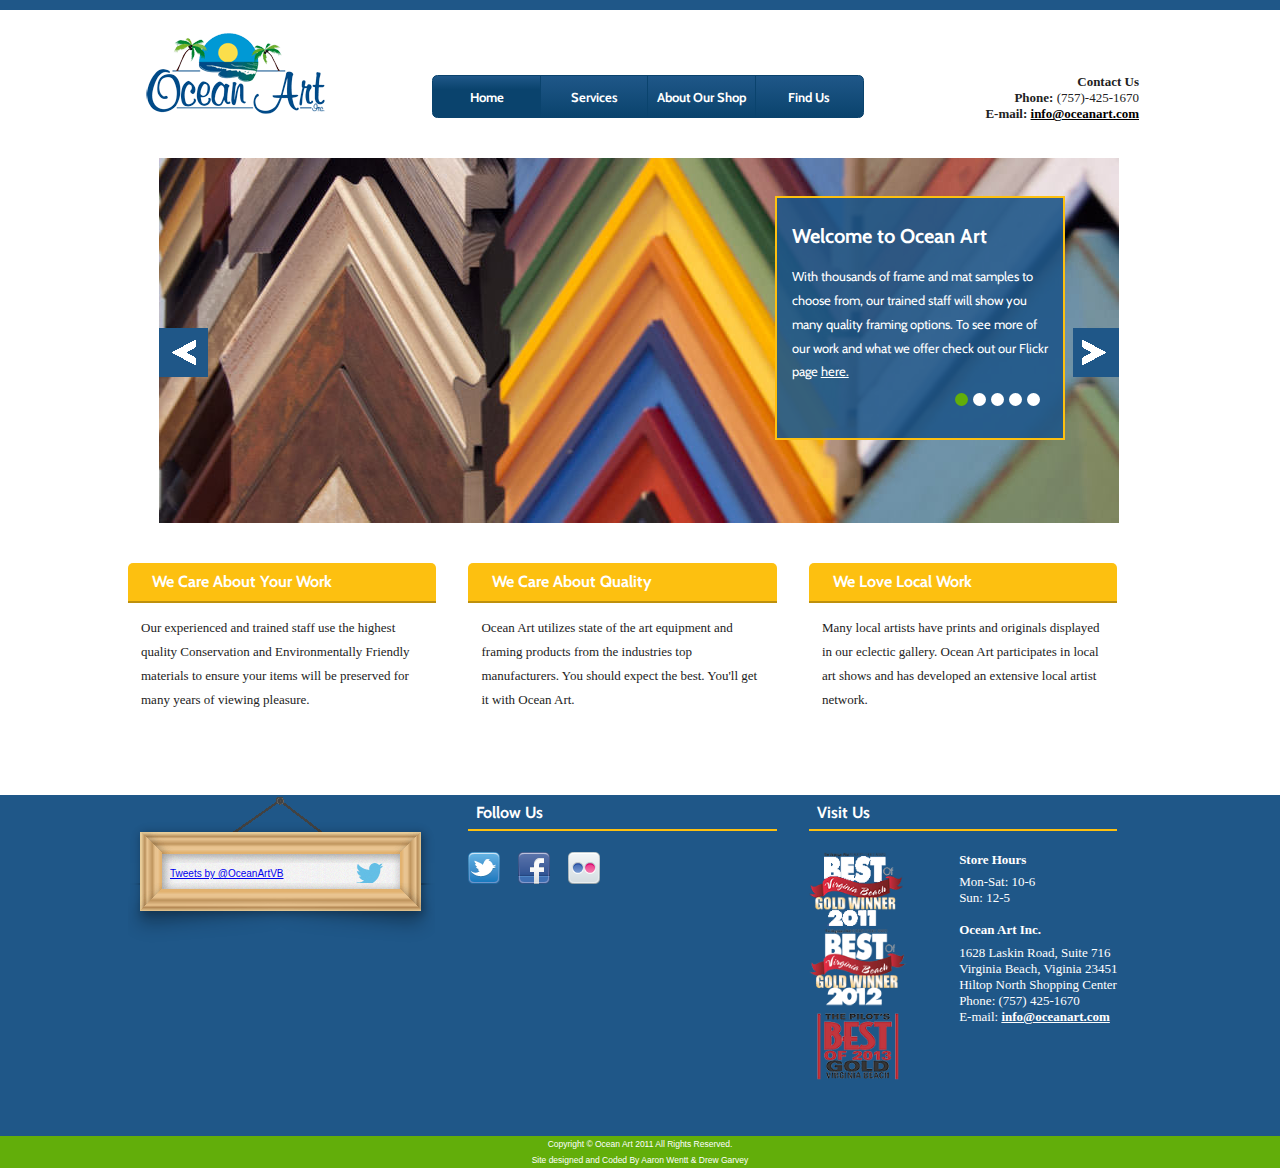
<file: index.html>
<!doctype html>
<!-- paulirish.com/2008/conditional-stylesheets-vs-css-hacks-answer-neither/ -->
<!--[if lt IE 7]> <html class="no-js ie6 oldie" lang="en"> <![endif]-->
<!--[if IE 7]>    <html class="no-js ie7 oldie" lang="en"> <![endif]-->
<!--[if IE 8]>    <html class="no-js ie8 oldie" lang="en"> <![endif]-->
<!--[if gt IE 8]><!--> 
<html class="no-js" lang="en">
<!--<![endif]-->

	<head>
		<meta charset="utf-8">
		<meta http-equiv="X-UA-Compatible" content="IE=edge,chrome=1">
		<title>Ocean Art | Welcome to Ocean Art</title>

		<meta name="keywords" content="Ocean Art, Custom Framing, Virginia Beach, Local Art, Picture Framing">
		<meta name="description" content="Ocean Art is your local framing shop in Virginia Beach for custom framing projects and local art.">
		<meta name="author" content="">

		<meta name="viewport" content="width=device-width,initial-scale=1">
		<link rel="stylesheet" href="css/base.css" />

		<script src="js/libs/modernizr-2.0.6.min.js"></script>
	</head>
	<body>
		<div class="container clearfix">
			<header>
				<figure class="logo">
					<a href="index.html" title="Back to Home">
						<img src="img/ocean_art_logo.png" alt="Ocean Art" />
					</a>
				</figure>
				<nav id="main_nav">
					<ul class="buttons">
						<li class="home">
							<a class="active" href="index.html">Home</a>
						</li>
						<li class="services">
							<a href="services.html">Services</a>
						</li>
						<li class="about">
							<a href="about_us.html">About <span id="our_shop">Our Shop</span></a>
						</li>
						<li class="find">
							<a href="find_us.html">Find Us</a>
						</li>
					</ul>
				</nav>
				<ul id="top_contact" class="contact_info">
					<li><strong>Contact Us</strong></li>
					<li><strong>Phone:</strong> (757)-425-1670</li>
					<li><strong>E-mail:</strong> <a href="mailto:info@oceanart.com"> info@oceanart.com</a></li>
				</ul>
			</header>
			<div id="main" class="clearfix" role="main">
				<div class="flexslider">
					<ul class="slides">
						<li>
							<img src="img/ocean_art-wall_of_color.jpg" alt="" title="#htmlcaption2" />
							<p class="flex-caption">
								<strong>Welcome to Ocean Art</strong> With thousands of frame and mat samples to choose from, our trained staff will show you many quality framing options. To see more of our work and what we offer check out our Flickr page <a href="http://www.flickr.com/photos/oceanartvb/"> here.</a>
							</p>
						</li>
						<li>
							<img src="img/ocean_art_frame.jpg" alt="" title="#htmlcaption3" />
							<p class="flex-caption">
								<strong>Welcome to Ocean Art</strong> Feel confident that your framer helps protect the environment by using non toxic stains/dyes and harvesting frames from sustainable forests. To see more of our work and what we offer check out our Flickr page <a href="http://www.flickr.com/photos/oceanartvb/"> here.</a>
							</p>
						</li>
						<li>
							<img src="img/ocean_art-bill_at_work.jpg" alt="" title="#htmlcaption" />
							<p class="flex-caption"><strong>Welcome to Ocean Art</strong> To give you the best product possible, Ocean Art uses the latest technology in framing equipment. To see more of our work and what we offer check out our Flickr page <a href="http://www.flickr.com/photos/oceanartvb/"> here.</a></p>
						</li>
						<li>
							<img src="img/ocean-art-glass_frames.jpg" alt="" title="#htmlcaption4" />
							<p class="flex-caption"><strong>Welcome to Ocean Art</strong> No job is too big or too small at Ocean Art. From your vacation snapshots to an artwork package for your office building.....we've got you covered. To see more of our work and what we offer check out our Flickr page <a href="http://www.flickr.com/photos/oceanartvb/"> here.</a></p>
						</li>
						<li>
							<img src="img/ocean-art-local_work.jpg" alt="" title="#htmlcaption5" />
							<p class="flex-caption">
								<strong>Welcome to Ocean Art</strong> Local Artists love Ocean Art. By displaying prints and originals in our gallery, we help local artists get the exposure they deserve. To see more of our work and what we offer check out our Flickr page <a href="http://www.flickr.com/photos/oceanartvb/"> here.</a>
							</p>
						</li>
					</ul>
				</div>
				<section class="shop_highlights three_column">
					<h2>We Care About Your Work</h2>
					<p>Our experienced and trained staff use the highest quality Conservation and Environmentally Friendly materials to ensure your items will be preserved for many years of viewing pleasure.</p>
				</section>
				<section class="shop_highlights three_column">
					<h2>We Care About Quality</h2>
					<p>Ocean Art utilizes state of the art equipment and framing products from the industries top manufacturers. You should expect the best. You'll get it with Ocean Art.</p>
				</section>
				<section class="shop_highlights three_column">
					<h2>We Love Local Work</h2>
					<p>Many local artists have prints and originals displayed in our eclectic gallery. Ocean Art participates in local art shows and has developed an extensive local artist network.</p>
				</section>
			</div>
			<footer class="clearfix">
				<div id="fb-root"></div>
				<div id="footer_top">
					<section class="three_column clearfix">
						<div id="tweet">
							<a class="twitter-timeline" href="https://twitter.com/OceanArtVB" data-widget-id="389195200196669440" width="225" height="310" data-chrome="nofooter transparent">Tweets by @OceanArtVB</a>
						</div>
					</section>
					<section class="three_column">
						<h2>Follow Us</h2>
						<nav>
							<ul class="social_media">
								<li><a href="http://twitter.com/OceanArtVB" title="Ocean Art's Twitter Page"><img src="img/twitter.png" alt="Ocean Art's Twitter Page" /></a></li>
								<li><a href="http://www.facebook.com/oceanart1/" title="Ocean Art's Facebook Page"><img src="img/facebook.png" alt="Ocean Art's Facebook Page " /></a></li>
								<li><a href="http://www.flickr.com/photos/oceanartvb/" title="Ocean Art's Flickr Page"><img src="img/flickr.png" alt="Ocean Art's Flickr Page" /></a></li>
                						<li><span class="fb-like" data-href="https://www.facebook.com/oceanart1" data-send="false" data-layout="button_count" data-width="250" data-show-faces="false"></span></li>
							</ul>
						</nav>
					</section>
					<section class="three_column">
						<h2>Visit Us</h2>
						<ul id="footer_contact" class="contact_info">
							<li class="head">Store Hours</li>
							<li>Mon-Sat: 10-6</li>
							<li>Sun: 12-5</li>
							<br />
							<li class="head">Ocean Art Inc.</li>
							<li>1628 Laskin Road, Suite 716</li>
							<li>Virginia Beach, Viginia 23451</li>
							<li>Hiltop North Shopping Center</li>
							<li>Phone: (757) 425-1670</li>
							<li>E-mail: <a href="mailto:info@oceanart.com?subject=feedback">info@oceanart.com</a></li>
						</ul>
						<figure class="best_of_the_beach"> 
							<img src="img/2011_oa_botb1.png" alt="Best of the Beach" /> 
						</figure>
						<figure class="best_of_the_beach"> 
							<img src="img/2012_best_of_the_beach.png" alt="Best of the Beach" /> 
						</figure>
						<figure class="best_of_the_beach"> 
							<img src="img/2013_oa_botb1.png" alt="Best of the Beach" /> 
						</figure>
					</section>
				</div>
				<div class="credits">
					<small>Copyright &copy; Ocean Art 2011 All Rights Reserved. <br /> Site designed and Coded By Aaron Wentt <span class="amp">&amp;</span> Drew Garvey</small>
				</div>
			</footer>
		</div>
		<script src="//ajax.googleapis.com/ajax/libs/jquery/1.7.1/jquery.min.js" type="text/javascript"></script>
		<script type="text/javascript">
			window.jQuery || document.write('<script src="js/libs/jquery-1.7.1.min.js"><\/script>')
		</script>
		<!-- scripts concatenated and minified via ant build script-->
		<script defer="defer" src="js/plugins.js" type="text/javascript"></script>
		<script defer="defer" src="js/main.js" type="text/javascript"></script>
		<script type="text/javascript">
			(function(d, s, id) {
				var js, fjs = d.getElementsByTagName(s)[0];
				if (d.getElementById(id)) return;
				js = d.createElement(s); js.id = id;
				js.src = "//connect.facebook.net/en_US/all.js#xfbml=1";
				fjs.parentNode.insertBefore(js, fjs);
			}(document, 'script', 'facebook-jssdk'));
		</script>
		<script>
			!function(d,s,id){var js,fjs=d.getElementsByTagName(s)[0];if(!d.getElementById(id)){js=d.createElement(s);js.id=id;js.src="//platform.twitter.com/widgets.js";fjs.parentNode.insertBefore(js,fjs);}}(document,"script","twitter-wjs");
		</script>
		<!-- end scripts-->
		<!-- Change UA-XXXXX-X to be your site's ID -->
		<script type="text/javascript">
				window._gaq = [['_setAccount','UA-28312975-1'],['_trackPageview'],['_trackPageLoadTime']];
				Modernizr.load({
					load: ('https:' == location.protocol ? '//ssl' : '//www') + '.google-analytics.com/ga.js'
				});
			
		</script>
		<!-- Prompt IE 6 users to install Chrome Frame. Remove this if you want to support IE 6.
					 chromium.org/developers/how-tos/chrome-frame-getting-started -->
		<!--[if lt IE 7 ]>
				<script src="//ajax.googleapis.com/ajax/libs/chrome-frame/1.0.3/CFInstall.min.js"></script>
				<script>window.attachEvent('onload',function(){CFInstall.check({mode:'overlay'})})</script>
		<![endif]-->
	</body>
</html>
</file>
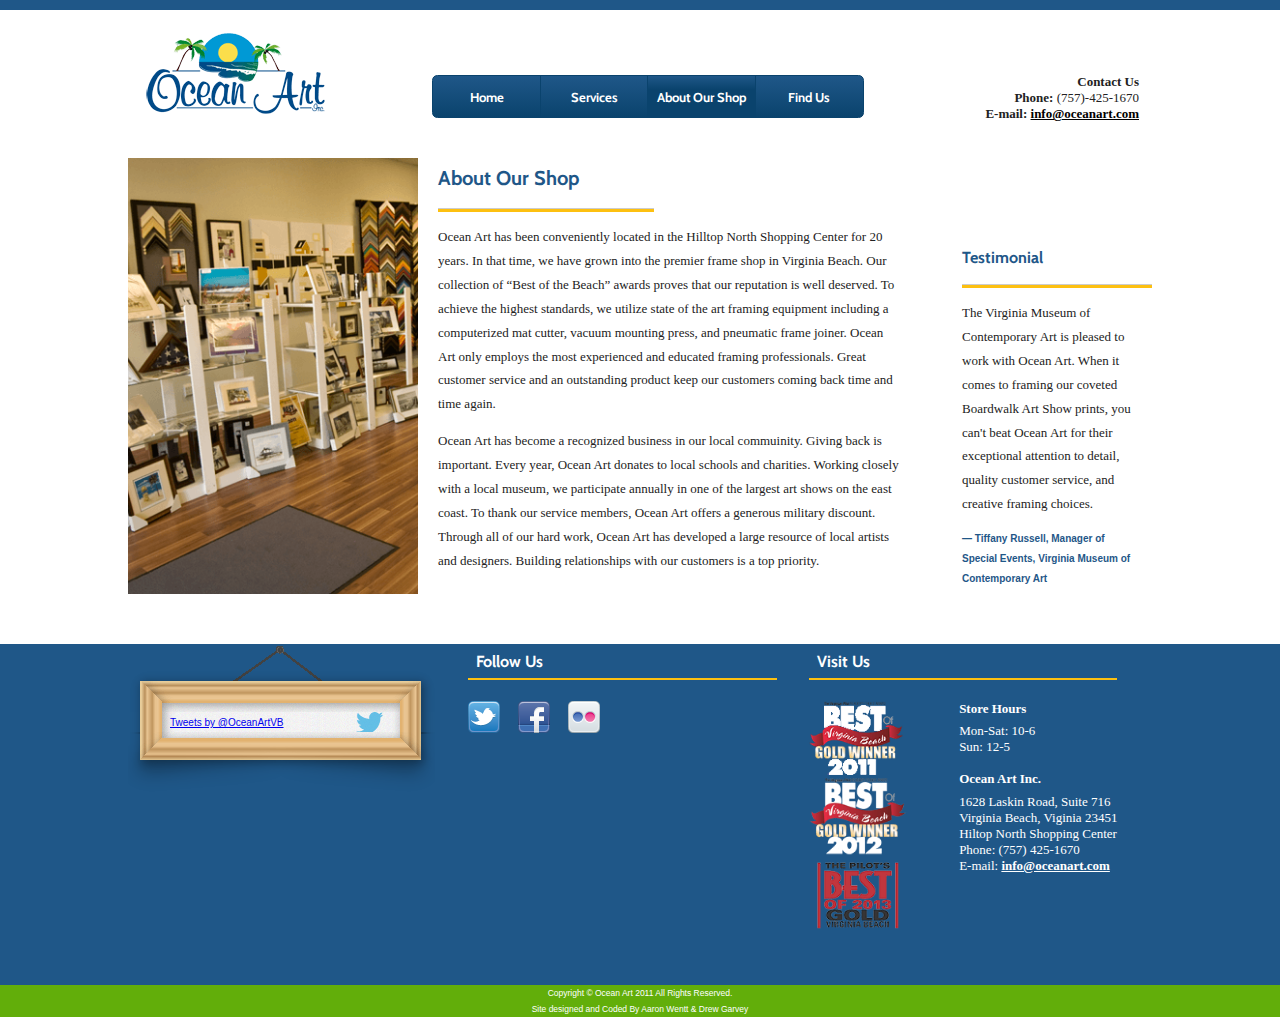
<file: about_us.html>
<!doctype html>
<!-- paulirish.com/2008/conditional-stylesheets-vs-css-hacks-answer-neither/ -->
<!--[if lt IE 7]> <html class="no-js ie6 oldie" lang="en"> <![endif]-->
<!--[if IE 7]>    <html class="no-js ie7 oldie" lang="en"> <![endif]-->
<!--[if IE 8]>    <html class="no-js ie8 oldie" lang="en"> <![endif]-->
<!--[if gt IE 8]><!--> 
<html class="no-js" lang="en">
<!--<![endif]-->

	<head>
		<meta charset="utf-8">
		<meta http-equiv="X-UA-Compatible" content="IE=edge,chrome=1">
		<title>Ocean Art | Welcome to Ocean Art</title>

		<meta name="keywords" content="Ocean Art, Custom Framing, Virginia Beach, Local Art, Picture Framing">
		<meta name="description" content="Ocean Art is your local framing shop in Virginia Beach for custom framing projects and local art.">
		<meta name="author" content="">

		<meta name="viewport" content="width=device-width,initial-scale=1">
		<link rel="stylesheet" href="css/base.css" />

		<script src="js/libs/modernizr-2.0.6.min.js"></script>
	</head>

	<body>
		<div class="container clearfix">
			<header>
				<figure class="logo">
					<a href="index.html" title="Back to Home">
						<img src="img/ocean_art_logo.png" alt="Ocean Art" />
					</a>
				</figure>
				<nav id="main_nav">
					<ul class="buttons">
						<li class="home">
							<a href="index.html">Home</a>
						</li>
						<li class="services">
							<a href="services.html">Services</a>
						</li>
						<li class="about">
							<a class="active" href="about_us.html">About <span id="our_shop">Our Shop</span></a>
						</li>
						<li class="find">
							<a href="find_us.html">Find Us</a>
						</li>
					</ul>
				</nav>
				<ul id="top_contact" class="contact_info">
					<li><strong>Contact Us</strong></li>
					<li><strong>Phone:</strong> (757)-425-1670</li>
					<li><strong>E-mail:</strong> <a href="mailto:info@oceanart.com"> info@oceanart.com</a></li>
				</ul>
			</header>
			<div id="main" class="clearfix" role="main">
				<figure class="body-img">
					<img src="img/about_the_shop.png" />
				</figure><!--End img-->
				<article class="content">
					<h1>About Our Shop</h1>
					<span class="heading_dec"><hr /></span>
					<p>Ocean Art has been conveniently located in the Hilltop North Shopping Center for 20 years. In that time, we have grown into the premier frame shop in Virginia Beach. Our collection of &ldquo;Best of the Beach&rdquo; awards proves that our reputation is well deserved. To achieve the highest standards, we utilize state of the art framing equipment including a computerized mat cutter, vacuum mounting press, and pneumatic frame joiner. Ocean Art only employs the most experienced and educated framing professionals. Great customer service and an outstanding product keep our customers coming back time and time again.</p>
					<p>Ocean Art has become a recognized business in our local commuinity. Giving back is important. Every year, Ocean Art donates to local schools and charities. Working closely with a local museum, we participate annually in one of the largest art shows on the east coast. To thank our service members, Ocean Art offers a generous military discount. Through all of our hard work, Ocean Art has developed a large resource of local artists and designers. Building relationships with our customers is a top priority.</p>
				</article><!--End Content-->
				<aside class="testimonial">
					<h2>Testimonial</h2>
					<span class="heading_dec"><hr /></span>
					<blockquote>
						<p>The Virginia Museum of Contemporary Art is pleased to work with Ocean Art. When it comes to framing our coveted Boardwalk Art Show prints, you can't beat Ocean Art for their exceptional attention to detail, quality customer service, and creative framing choices.</p>
						<span class="source"> &mdash; Tiffany Russell, Manager of Special Events, Virginia Museum of Contemporary Art </span>
					</blockquote>
				</aside><!--End Testimonial-->
			</div><!--End Main Content-->
			<footer class="clearfix">
				<div id="footer_top">
					<section class="three_column clearfix">
						<div id="tweet">
							<a class="twitter-timeline" href="https://twitter.com/OceanArtVB" data-widget-id="389195200196669440" width="225" height="310" data-chrome="nofooter transparent">Tweets by @OceanArtVB</a>
						</div>
					</section><!-- end column one -->
					<section class="three_column">
						<h2>Follow Us</h2>
						<nav>
							<ul class="social_media">
								<li><a href="http://twitter.com/OceanArtVB" title="Ocean Art's Twitter Page"><img src="img/twitter.png" alt="Ocean Art's Twitter Page" /></a></li>
								<li><a href="http://www.facebook.com/oceanart1/" title="Ocean Art's Facebook Page"><img src="img/facebook.png" alt="Ocean Art's Facebook Page " /></a></li>
								<li><a href="http://www.flickr.com/photos/oceanartvb/" title="Ocean Art's Flickr Page"><img src="img/flickr.png" alt="Ocean Art's Flickr Page" /></a></li>
                <li><span class="fb-like" data-href="https://www.facebook.com/oceanart1" data-send="false" data-layout="button_count" data-width="250" data-show-faces="false"></span></li>
							
						</nav>
					</section><!-- end column one -->
					<section class="three_column">
						<h2>Visit Us</h2>
						<ul id="footer_contact" class="contact_info">
							<li class="head">Store Hours</li>
							<li>Mon-Sat: 10-6</li>
							<li>Sun: 12-5</li>
							<br />
							<li class="head">Ocean Art Inc.</li>
							<li>1628 Laskin Road, Suite 716</li>
							<li>Virginia Beach, Viginia 23451</li>
							<li>Hiltop North Shopping Center</li>
							<li>Phone: (757) 425-1670</li>
							<li>E-mail: <a href="mailto:info@oceanart.com?subject=feedback">info@oceanart.com</a></li>
						</ul>
						<figure class="best_of_the_beach"> 
							<img src="img/2011_oa_botb1.png" alt="Best of the Beach" /> 
						</figure>
						<figure class="best_of_the_beach"> 
							<img src="img/2012_best_of_the_beach.png" alt="Best of the Beach" /> 
						</figure>
						<figure class="best_of_the_beach"> 
							<img src="img/2013_oa_botb1.png" alt="Best of the Beach" /> 
						</figure>
					</section>
				</div>
				<div class="credits">
					<small>Copyright &copy; Ocean Art 2011 All Rights Reserved. <br /> Site designed and Coded By Aaron Wentt <span class="amp">&amp;</span> Drew Garvey</small>
				</div>
			</footer>
		</div><!--! end of #container -->
		<!-- JavaScript at the bottom for fast page loading -->
		<!-- Grab Google CDN's jQuery, with a protocol relative URL; fall back to local if offline -->
		<script src="//ajax.googleapis.com/ajax/libs/jquery/1.7.1/jquery.min.js" type="text/javascript"></script>
		<script type="text/javascript">// <![CDATA[
		window.jQuery || document.write('<script src="js/libs/jquery-1.7.1.min.js"><\/script>')
		// ]]></script>
		<!-- scripts concatenated and minified via ant build script-->
		<script defer="defer" src="js/plugins.js" type="text/javascript"></script>
		<script defer="defer" src="js/main.js" type="text/javascript"></script>
		<script type="text/javascript">// <![CDATA[
			jQuery(window).load(function($) {
				jQuery('#slider').nivoSlider();
			});
		</script>
		<script>
			!function(d,s,id){var js,fjs=d.getElementsByTagName(s)[0];if(!d.getElementById(id)){js=d.createElement(s);js.id=id;js.src="//platform.twitter.com/widgets.js";fjs.parentNode.insertBefore(js,fjs);}}(document,"script","twitter-wjs");
		</script>
		<script type="text/javascript">
			(function(d, s, id) {
				var js, fjs = d.getElementsByTagName(s)[0];
				if (d.getElementById(id)) return;
				js = d.createElement(s); js.id = id;
				js.src = "//connect.facebook.net/en_US/all.js#xfbml=1";
				fjs.parentNode.insertBefore(js, fjs);
			}(document, 'script', 'facebook-jssdk'));
		</script>
		<!-- end scripts-->
		<!-- Change UA-XXXXX-X to be your site's ID -->
		<script type="text/javascript">
			window._gaq = [['_setAccount','UA-28312975-1'],['_trackPageview'],['_trackPageLoadTime']];
			Modernizr.load({
				load: ('https:' == location.protocol ? '//ssl' : '//www') + '.google-analytics.com/ga.js'
			});
		</script>
		<!-- Prompt IE 6 users to install Chrome Frame. Remove this if you want to support IE 6.
			 chromium.org/developers/how-tos/chrome-frame-getting-started -->
		<!--[if lt IE 7 ]>
			<script src="//ajax.googleapis.com/ajax/libs/chrome-frame/1.0.3/CFInstall.min.js"></script>
			<script>window.attachEvent('onload',function(){CFInstall.check({mode:'overlay'})})</script>
		<![endif]-->
	</body>
</html>
</file>
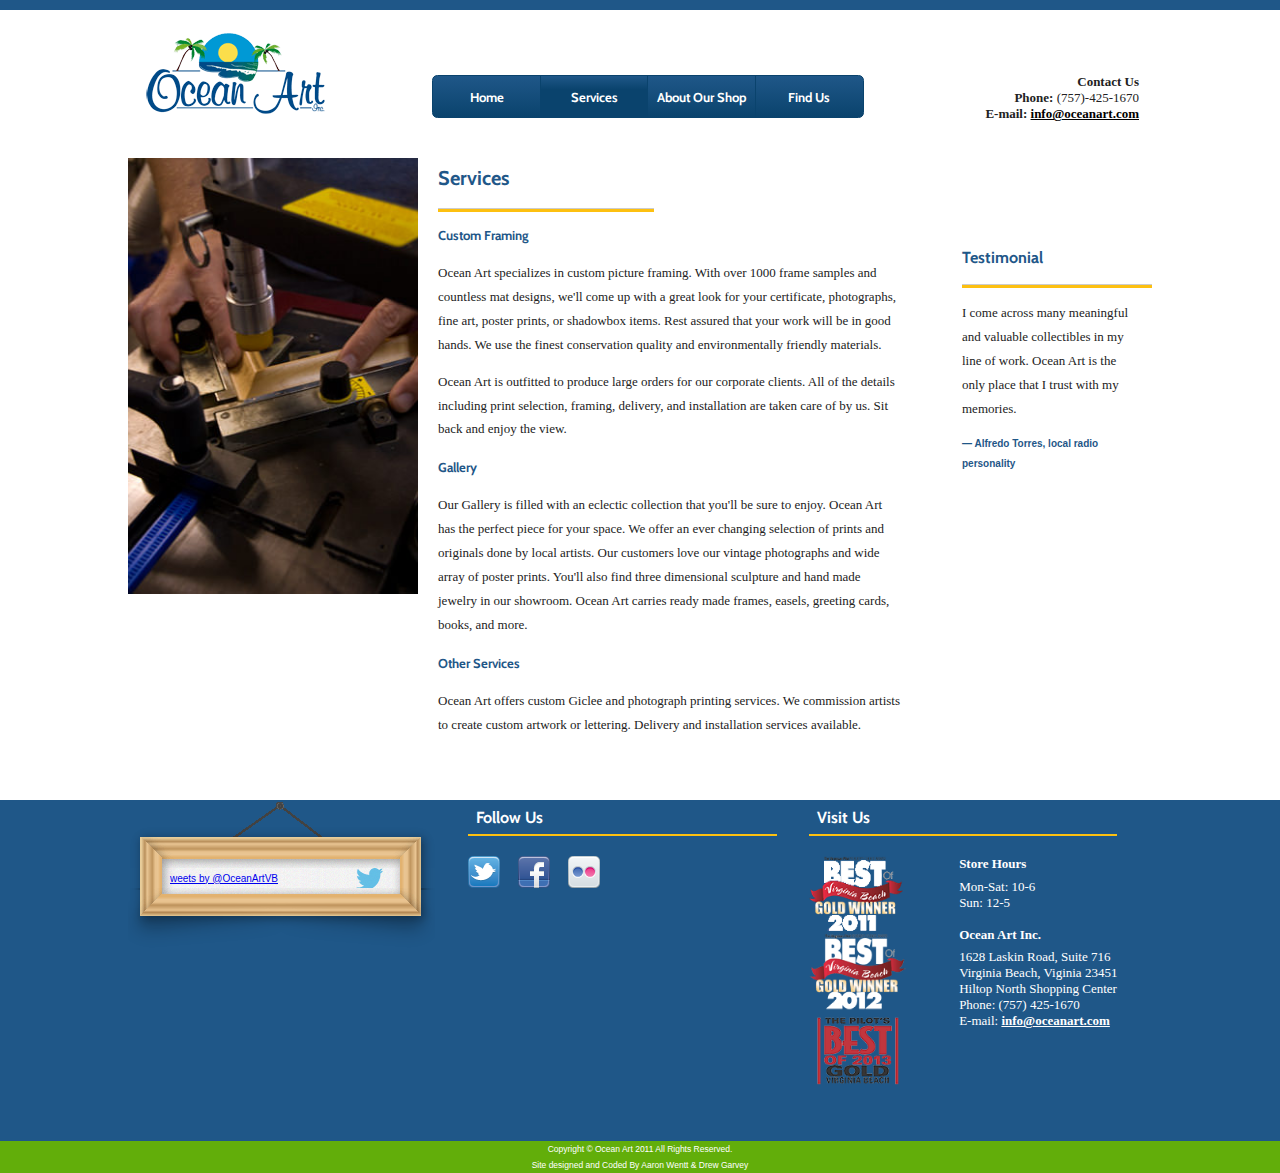
<file: services.html>
<!doctype html>
<!--[if lt IE 7 ]> <html class="no-js ie6" lang="en"> <![endif]-->
<!--[if IE 7 ]>    <html class="no-js ie7" lang="en"> <![endif]-->
<!--[if IE 8 ]>    <html class="no-js ie8" lang="en"> <![endif]-->
<!--[if (gte IE 9)|!(IE)]><!--> <html class="no-js" lang="en"> <!--<![endif]-->
	<head>
		<meta charset="utf-8">
		<meta http-equiv="X-UA-Compatible" content="IE=edge,chrome=1">

		<title>Ocean Art | Services</title>
		<meta name="keywords" content="Ocean Art, Custom Framing, Virginia Beach, Local Art, Picture Framing">
		<meta name="description" content="Ocean Art is your local framing shop in Virginia Beach for custom framing projects and local art.">
		<meta name="author" content="">

		<meta name="viewport" content="width=device-width, initial-scale=1.0">
		<link rel="shortcut icon" href="/favicon.ico">
		<link rel="apple-touch-icon" href="/apple-touch-icon.png">

		<link href="css/base.css" rel="stylesheet" />
		<script src="js/libs/modernizr-2.0.6.min.js"></script>

	</head>

	<body>
		<div class="container clearfix">
			<header>
				<figure class="logo">
					<a href="index.html" title="Back to Home">
						<img src="img/ocean_art_logo.png" alt="Ocean Art" />
					</a>
				</figure>
				<nav id="main_nav">
					<ul class="buttons">
						<li class="home">
							<a href="index.html">Home</a>
						</li>
						<li class="services">
							<a class="active" href="services.html">Services</a>
						</li>
						<li class="about">
							<a href="about_us.html">About <span id="our_shop">Our Shop</span></a>
						</li>
						<li class="find">
							<a href="find_us.html">Find Us</a>
						</li>
					</ul>
				</nav>
				<ul id="top_contact" class="contact_info">
					<li><strong>Contact Us</strong></li>
					<li><strong>Phone:</strong> (757)-425-1670</li>
					<li><strong>E-mail:</strong> <a href="mailto:info@oceanart.com"> info@oceanart.com</a></li>
				</ul>
			</header>
			<div id="main" class="clearfix" role="main">
				<figure class="body-img">
					<img src="img/services.jpg">
				</figure><!--End Image-->
				<article class="content">
					<h1>Services</h1>
					<span class="heading_dec"><hr /></span>
					<h3>Custom Framing</h3>
					<p>
						Ocean Art specializes in custom picture framing. With over 1000 frame samples and countless mat designs, we'll come up with a great look for your certificate, photographs, fine art, poster prints, or shadowbox items. Rest assured that your work will be in good hands. We use the finest conservation quality and environmentally friendly materials. 
					</p>
					<p>
						Ocean Art is outfitted to produce large orders for our corporate clients. All of the details including print selection, framing, delivery, and installation are taken care of by us. Sit back and enjoy the view.
					</p>

					<h3>Gallery</h3>
					<p>
						Our Gallery is filled with an eclectic collection that you'll be sure to enjoy. Ocean Art has the perfect piece for your space. We offer an ever changing selection of prints and originals done by local artists. Our customers love our vintage photographs and wide array of poster prints. You'll also find three dimensional sculpture and hand made jewelry in our showroom. Ocean Art carries ready made frames, easels, greeting cards, books, and more. 
					</p>

					<h3>Other Services</h3>
					<p>
						Ocean Art offers custom Giclee and photograph printing services. We commission artists to create custom artwork or lettering. Delivery and installation services available.
					</p>

				</article><!--End Content-->

				<aside class="testimonial">
					<h2>Testimonial</h2>
					<span class="heading_dec"><hr/></span>
					<blockquote>
						<p>
						I come across many meaningful and valuable collectibles in my line of work.  Ocean Art is the only place that I trust with my memories.
						</p>
						<span class="source">
						&mdash; Alfredo Torres, local radio personality
						</span>
					 </blockquote> 
				</aside><!--End Testimonial-->

			</div><!--End Main-->
			<footer class="clearfix">
				<div id="footer_top">
					<section class="three_column clearfix">
						<div id="tweet">
							<a class="twitter-timeline" href="https://twitter.com/OceanArtVB" data-widget-id="389195200196669440" width="225" height="310" data-chrome="nofooter transparent">weets by @OceanArtVB</a>
						</div>
					</section>
					<!-- end column one -->
					
					<section class="three_column">
						<h2>Follow Us</h2>
						<nav>
							<ul class="social_media">
								<li><a href="http://twitter.com/OceanArtVB" title="Ocean Art's Twitter Page"><img src="img/twitter.png" alt="Ocean Art's Twitter Page" /></a></li>
								<li><a href="http://www.facebook.com/oceanart1/" title="Ocean Art's Facebook Page"><img src="img/facebook.png" alt="Ocean Art's Facebook Page " /></a></li>
								<li><a href="http://www.flickr.com/photos/oceanartvb/" title="Ocean Art's Flickr Page"><img src="img/flickr.png" alt="Ocean Art's Flickr Page" /></a></li>
								<li><span class="fb-like" data-href="http://www.facebook.com/oceanart1?v=app_6009294086" data-send="false" data-layout="button_count" data-width="450" data-show-faces="false" data-font="arial"></span><!-- / --> </li>
							</ul>
							
						</nav>
					</section>
					<!-- end column one -->
					
					<section class="three_column">
						<h2>Visit Us</h2>
						<ul id="footer_contact" class="contact_info">
							<li class="head">Store Hours</li>
							<li>Mon-Sat: 10-6</li>
							<li>Sun: 12-5</li>
							<br />
							<li class="head">Ocean Art Inc.</li>
							<li>1628 Laskin Road, Suite 716</li>
							<li>Virginia Beach, Viginia 23451</li>
							<li>Hiltop North Shopping Center</li>
							<li>Phone: (757) 425-1670</li>
							<li>E-mail: <a href="mailto:info@oceanart.com?subject=feedback">info@oceanart.com</a></li>
						</ul>
						<figure class="best_of_the_beach"> 
							<img src="img/2011_oa_botb1.png" alt="Best of the Beach" /> 
						</figure>
						<figure class="best_of_the_beach"> 
							<img src="img/2012_best_of_the_beach.png" alt="Best of the Beach" /> 
						</figure>
						<figure class="best_of_the_beach"> 
							<img src="img/2013_oa_botb1.png" alt="Best of the Beach" /> 
						</figure>
					</section>					<!-- end column one --> 
				</div>
				<div class="credits"><small>Copyright &copy; Ocean Art 2011 All Rights Reserved. <br />
					Site designed and Coded By Aaron Wentt <span class="amp">&amp;</span> Drew Garvey</small></div>
			</footer>
		</div>
		<div id="fb-root"></div>
		<script>
				(function(d, s, id) {
				var js, fjs = d.getElementsByTagName(s)[0];
				if (d.getElementById(id)) return;
				js = d.createElement(s); js.id = id;
				js.src = "//connect.facebook.net/en_US/all.js#xfbml=1";
				fjs.parentNode.insertBefore(js, fjs);
			}(document, 'script', 'facebook-jssdk'));
		</script>
		<!--! end of #container --> 

		<!-- JavaScript at the bottom for fast page loading --> 

		<!-- Grab Google CDN's jQuery, with a protocol relative URL; fall back to local if offline --> 
		<script src="//ajax.googleapis.com/ajax/libs/jquery/1.7.1/jquery.min.js"></script> 
		<script>window.jQuery || document.write('<script src="js/libs/jquery-1.7.1.min.js"><\/script>')</script> 

		<!-- scripts concatenated and minified via ant build script--> 
		<script defer src="js/plugins.js"></script> 
		<script defer="defer" src="js/main.js" type="text/javascript"></script>
		<script type="text/javascript">
				jQuery(window).load(function() {
						$('#slider').nivoSlider();
				});
				</script> 
		<script>
			!function(d,s,id){var js,fjs=d.getElementsByTagName(s)[0];if(!d.getElementById(id)){js=d.createElement(s);js.id=id;js.src="//platform.twitter.com/widgets.js";fjs.parentNode.insertBefore(js,fjs);}}(document,"script","twitter-wjs");
		</script>
		<!-- Change UA-XXXXX-X to be your site's ID --> 
		<script>
				window._gaq = [['_setAccount','UA-28312975-1'],['_trackPageview'],['_trackPageLoadTime']];
				Modernizr.load({
					load: ('https:' == location.protocol ? '//ssl' : '//www') + '.google-analytics.com/ga.js'
				});
			</script> 

		<!-- Prompt IE 6 users to install Chrome Frame. Remove this if you want to support IE 6.
					 chromium.org/developers/how-tos/chrome-frame-getting-started --> 
		<!--[if lt IE 7 ]>
				<script src="//ajax.googleapis.com/ajax/libs/chrome-frame/1.0.3/CFInstall.min.js"></script>
				<script>window.attachEvent('onload',function(){CFInstall.check({mode:'overlay'})})</script>
			<![endif]-->
	</body>
</html>
</file>
<file: css/base.css>
/*
[Ocean Art]
@version: 1.0
@author: Aaron Wentt and Drew Garvey
CONTENTS: 
-------------------------------------------------------------

  1. Linked Styles [Includes Google Fonts and plug-in styles]
  2. HTML5 Boilerplate
  3. Primary Styles [Authors: Aaron Wentt and Drew Garvey]
  4. Responsive Styles
  5. Print Styles 

-------------------------------------------------------------
*/


/*
--------------------
  1. Linked Styles
--------------------
*/
 
@import url(http://fonts.googleapis.com/css?family=Cabin:400,700);

/*
--------------------
  end Linked Styles
--------------------
*/

/*
-------------------------------------------------------
  2. HTML5 Boilerplate
     [DON'T MODIFY THIS! BE A WINRAR...]
-------------------------------------------------------
*/

    /* 
       HTML5 ✰ Boilerplate
       
       What follows is the result of much research on cross-browser styling. 
       Credit left inline and big thanks to Nicolas Gallagher, Jonathan Neal,
       Kroc Camen, and the H5BP dev community and team.
       Detailed information about this CSS: h5bp.com/css
       
     */


    /* -----------------------------------------------------------------------------
       HTML5 display definitions
       -------------------------------------------------------------------------- */

    article, aside, details, figcaption, figure, footer, header, hgroup, nav, section { display: block; }
    audio, canvas, video { display: inline-block; *display: inline; *zoom: 1; }
    audio:not([controls]) { display: none; }
    [hidden] { display: none; }

    /* -----------------------------------------------------------------------------
       Base
       -------------------------------------------------------------------------- */

    /*
     * 1. Correct text resizing oddly in IE6/7 when body font-size is set using em units
     * 2. Force vertical scrollbar in non-IE
     * 3. Prevent iOS text size adjust on device orientation change, without disabling user zoom: h5bp.com/g
     */

    html { font-size: 100%; overflow-y: scroll; -webkit-text-size-adjust: 100%; -ms-text-size-adjust: 100%; }

    body { margin: 0; font-size: 10px; line-height: 2.0; }

    body, button, input, select, textarea { font-family: sans-serif; color: #222; }

    /* 
     * Remove text-shadow in selection highlight: h5bp.com/i
     * These selection declarations have to be separate
     * Also: LIME GREEN! 
     */

    ::-moz-selection { background: #62AE0A; color: #fff; text-shadow: none; }
    ::selection { background: #62AE0A; color: #fff; text-shadow: none; }


    /* -----------------------------------------------------------------------------
       Links
       -------------------------------------------------------------------------- */

    a { color: #00e; }
    a:visited { color: #551a8b; }
    a:hover { color: #06e; }
    a:focus { outline: thin dotted; }

    /* Improve readability when focused and hovered in all browsers: h5bp.com/h */
    a:hover, a:active { outline: 0; }


    /* -----------------------------------------------------------------------------
       Typography
       -------------------------------------------------------------------------- */

    abbr[title] { border-bottom: 1px dotted; }

    b, strong { font-weight: bold; }

    blockquote { margin: 1em 40px; }

    dfn { font-style: italic; }

    hr { display: block; border: 0; border-top: 1px solid #ccc; margin: 1em 0; padding: 0; }

    ins { background: #ff9; color: #000; text-decoration: none; }

    mark { background: #ff0; color: #000; font-style: italic; font-weight: bold; }

    /* Redeclare monospace font family: h5bp.com/j */
    pre, code, kbd, samp { font-family: monospace, monospace; _font-family: 'courier new', monospace; font-size: 1em; }

    /* Improve readability of pre-formatted text in all browsers */
    pre { white-space: pre; white-space: pre-wrap; word-wrap: break-word; }

    q { quotes: none; }
    q:before, q:after { content: ""; content: none; }

    small { font-size: 85%; }

    /* Position subscript and superscript content without affecting line-height: h5bp.com/k */
    sub, sup { font-size: 75%; line-height: 0; position: relative; vertical-align: baseline; }
    sup { top: -0.5em; }
    sub { bottom: -0.25em; }


    /* -----------------------------------------------------------------------------
       Lists
       -------------------------------------------------------------------------- */

    ul, ol { margin: 1em 0; padding: 0 0 0 40px; }
    dd { margin: 0 0 0 40px; }
    nav ul, nav ol { list-style: none; list-style-image: none; margin: 0; padding: 0; }


    /* -----------------------------------------------------------------------------
       Embedded content
       -------------------------------------------------------------------------- */

    /*
     * 1. Improve image quality when scaled in IE7: h5bp.com/d
     * 2. Remove the gap between images and borders on image containers: h5bp.com/e 
     */

    img { border: 0; -ms-interpolation-mode: bicubic; vertical-align: middle; }

    /*
     * Correct overflow not hidden in IE9 
     */

    svg:not(:root) { overflow: hidden; }


    /* -----------------------------------------------------------------------------
       Figures
       -------------------------------------------------------------------------- */

    figure { margin: 0; }


    /* -----------------------------------------------------------------------------
       Forms
       -------------------------------------------------------------------------- */

    form { margin: 0; }
    fieldset { border: 0; margin: 0; padding: 0; }

    /* Indicate that 'label' will shift focus to the associated form element */
    label { cursor: pointer; }

    /* 
     * 1. Correct color not inheriting in IE6/7/8/9 
     * 2. Correct alignment displayed oddly in IE6/7 
     */

    legend { border: 0; *margin-left: -7px; padding: 0; }

    /*
     * 1. Correct font-size not inheriting in all browsers
     * 2. Remove margins in FF3/4 S5 Chrome
     * 3. Define consistent vertical alignment display in all browsers
     */

    button, input, select, textarea { font-size: 100%; margin: 0; vertical-align: baseline; *vertical-align: middle; }

    /*
     * 1. Define line-height as normal to match FF3/4 (set using !important in the UA stylesheet)
     * 2. Correct inner spacing displayed oddly in IE6/7
     */

    button, input { line-height: normal; *overflow: visible; }

    /*
     * Reintroduce inner spacing in 'table' to avoid overlap and whitespace issues in IE6/7
     */

    table button, table input { *overflow: auto; }

    /*
     * 1. Display hand cursor for clickable form elements
     * 2. Allow styling of clickable form elements in iOS
     */

    button, input[type-"button"], input[type-"reset"], input[type-"submit"] { cursor: pointer; -webkit-appearance: button; }

    /*
     * Consistent box sizing and appearance
     */

    input[type-"checkbox"], input[type-"radio"] { box-sizing: border-box; }
    input[type-"search"] { -webkit-appearance: textfield; -moz-box-sizing: content-box; -webkit-box-sizing: content-box; box-sizing: content-box; }
    input[type-"search"]::-webkit-search-decoration { -webkit-appearance: none; }

    /* 
     * Remove inner padding and border in FF3/4: h5bp.com/l 
     */

    button::-moz-focus-inner, input::-moz-focus-inner { border: 0; padding: 0; }

    /* 
     * 1. Remove default vertical scrollbar in IE6/7/8/9 
     * 2. Allow only vertical resizing
     */

    textarea { overflow: auto; vertical-align: top; resize: vertical; }

    /* Colors for form validity */
    input:valid, textarea:valid {  }
    input:invalid, textarea:invalid, .error { background-color: #f0dddd; }


    /* -----------------------------------------------------------------------------
       Tables
       -------------------------------------------------------------------------- */

    table { border-collapse: collapse; border-spacing: 0; }
    td { vertical-align: top; }


    /* --|-- non-semantic helper classes ----------------------------------------
       Please define your styles before this section.
       -------------------------------------------------------------------------- */

    /* For image replacement */
    .ir { display: block; border: 0; text-indent: -999em; overflow: hidden; background-color: transparent; background-repeat: no-repeat; text-align: left; direction: ltr; }
    .ir br { display: none; }

    /* Hide from both screenreaders and browsers: h5bp.com/u */
    .hidden { display: none !important; visibility: hidden; }

    /* Hide only visually, but have it available for screenreaders: h5bp.com/v */
    .visuallyhidden { border: 0; clip: rect(0 0 0 0); height: 1px; margin: -1px; overflow: hidden; padding: 0; position: absolute; width: 1px; }

    /* Extends the .visuallyhidden class to allow the element to be focusable when navigated to via the keyboard: h5bp.com/p */
    .visuallyhidden.focusable:active, .visuallyhidden.focusable:focus { clip: auto; height: auto; margin: 0; overflow: visible; position: static; width: auto; }

    /* Hide visually and from screenreaders, but maintain layout */
    .invisible { visibility: hidden; }

    /* Contain floats: h5bp.com/q */ 
    .clearfix:before, .clearfix:after { content: ""; display: table; }
    .clearfix:after { clear: both; }
    .clearfix { zoom: 1; overflow: hidden; }

/*
--------------------
  End Boilerplate
--------------------
*/


/*
--------------------
  3. Primary Styles
--------------------
*/


/*
*====================
*
*  Global Base Styles
*
*=====================
*/

body {
  border-top: 10px solid rgb(31,87,136);
}

p {
  font: normal 1.3em/1.84 Georgia, Times, serif;
}

h1, h2, h3, h4, h5, h6 {
  font-family: "Cabin", Tahoma, Helvetica, sans-serif;
  font-weight: bold;
  padding: 0;
  margin: 0;
}

h1 {
  font-size: 2em;
}

h2 {
  font-size: 1.6em;
}

h3 {
  font-size: 1.3em;
}

h6 {
  font-size: 1em;
}

figure img {
    max-width: 100%;
    overflow: hidden;
}

/*
*====================
*
* HEADER 
*
*====================
*/


header {
  margin: 1.5em auto 2em; /* center */
  overflow: hidden; 
}


/* Logo  */

.logo {
  width: 21.5em;
  margin: 0 auto 1.5em;
}

/* Top Nav */

#main_nav {
    overflow: hidden;
}

#our_shop {
  display: none;
}

ul.buttons {
    margin: 0 auto;
}
    
ul.buttons li {
    font: bold 1.3em 'Cabin', Tahoma, Helvetica, sans-serif;
    display: inline;
}

ul.buttons li:first-of-type a {
  border-radius: 0.4em 0 0 0.4em;
}

ul.buttons li:last-of-type a {
  border-radius: 0 0.4em 0.4em 0;
}

ul.buttons li a {
    color: #ffffff;
    display: inline-block;
    margin-right: -5px;
    padding: 12.5px 0;
    width: 25%;
    text-align: center;
    text-decoration: none;
    border: 1px solid rgba(10,67,109,1);
    background: rgb(31,87,136);
    background: url([data-uri]);
    background: -moz-linear-gradient(top,  rgba(31,87,136,1) 0%, rgba(10,67,109,1) 100%);
    background: -webkit-gradient(linear, left top, left bottom, color-stop(0%,rgba(31,87,136,1)), color-stop(100%,rgba(10,67,109,1)));
    background: -webkit-linear-gradient(top,  rgba(31,87,136,1) 0%,rgba(10,67,109,1) 100%);
    background: -o-linear-gradient(top,  rgba(31,87,136,1) 0%,rgba(10,67,109,1) 100%);
    background: -ms-linear-gradient(top,  rgba(31,87,136,1) 0%,rgba(10,67,109,1) 100%);
    background: linear-gradient(top,  rgba(31,87,136,1) 0%,rgba(10,67,109,1) 100%);
    filter: progid:DXImageTransform.Microsoft.gradient( startColorstr='#1f5788', endColorstr='#0a436d',GradientType=0 );

}
ul.buttons li a:hover, 
ul.buttons li a.active {
    background: rgb(31,87,136);
    background: url([data-uri]);
    background: -moz-linear-gradient(top,  rgba(31,87,136,1) 0%, rgba(10,67,109,1) 33%);
    background: -webkit-gradient(linear, left top, left bottom, color-stop(0%,rgba(31,87,136,1)), color-stop(33%,rgba(10,67,109,1)));
    background: -webkit-linear-gradient(top,  rgba(31,87,136,1) 0%,rgba(10,67,109,1) 33%);
    background: -o-linear-gradient(top,  rgba(31,87,136,1) 0%,rgba(10,67,109,1) 33%);
    background: -ms-linear-gradient(top,  rgba(31,87,136,1) 0%,rgba(10,67,109,1) 33%);
    background: linear-gradient(top,  rgba(31,87,136,1) 0%,rgba(10,67,109,1) 33%);
    filter: progid:DXImageTransform.Microsoft.gradient( startColorstr='#1f5788', endColorstr='#0a436d',GradientType=0 );

}
ul.buttons li a:active {
    background: rgb(10,67,109);
    background: url([data-uri]);
    background: -moz-linear-gradient(top,  rgba(10,67,109,1) 0%, rgba(31,87,136,1) 100%);
    background: -webkit-gradient(linear, left top, left bottom, color-stop(0%,rgba(10,67,109,1)), color-stop(100%,rgba(31,87,136,1)));
    background: -webkit-linear-gradient(top,  rgba(10,67,109,1) 0%,rgba(31,87,136,1) 100%);
    background: -o-linear-gradient(top,  rgba(10,67,109,1) 0%,rgba(31,87,136,1) 100%);
    background: -ms-linear-gradient(top,  rgba(10,67,109,1) 0%,rgba(31,87,136,1) 100%);
    background: linear-gradient(top,  rgba(10,67,109,1) 0%,rgba(31,87,136,1) 100%);
    filter: progid:DXImageTransform.Microsoft.gradient( startColorstr='#0a436d', endColorstr='#1f5788',GradientType=0 );

}

/* TOP CONTACT */

ul#top_contact {
    margin-top: 3.8em;
    text-align: right;
}

ul.contact_info {
  font: 1.3em normal Georgia, Times, "Times New Roman", sans-serif;
  list-style: none; 
}

ul.contact_info a {
  color: #000;
  font-weight: bold;
  text-decoration: underline;
}

ul.contact_info a:hover {
  text-decoration: none;
}

#footer_contact a {
  color: #fff;
}

/*
*====================
*
*  Main Content
*
*====================
*/

/* MAIN */

#main {
  margin: 0 auto 5em;
}

div.flexslider {
  height: 100%;
  margin: 0 auto 4em;
  max-width: 963px;
}

section.three_column {
  clear: none;
  padding-bottom: 2em;
}

section.shop_highlights h2 {
  background-color: rgb(253,192,16);
  color: #fff;
  font-size: 1.6em;
  padding: .2em 0 .2em 1.5em;
  border-bottom: 2px solid rgb(190,144,12);
  border-radius:  5px 5px 0 0;
}

section.shop_highlights p {
  padding: 0 1em;
}

/* CONTENT */

.heading_dec {
  display: block;
  width: 216px;
}

.heading_dec hr {
  border-bottom: 3px solid #FDC010;
}

.content {
  width: 100%;
  margin: 0;
  padding: 0 1em;
  overflow: hidden;
}

.content p {
  width: 95%;
}

.content h1 {
  color: rgba(31, 87, 136, 1);
  color: #1F5788;
}

.content h3 {
  color: rgba(31, 87, 136, 1);
  color: #1F5788; 
}

figure {
  width: 230px;
  margin: 0 auto;
}

/* TESTIMONIAL */

.testimonial {
  width: 95%;
  margin-top: 84px;
  padding: 0 1em;
  overflow: hidden;
}

blockquote {
  margin: 0px;
  padding: 0px;
}

.testimonial h2 {
  color: rgba(31, 87, 136, 1);
  color: #1F5788;
}

/* SOURCE */

.source {
  color: rgba(31,87,136,1);
  color: #1F5788;
  font-weight: bold;
}

/* Map */
#map-canvas {
    width:100%!important;
    height:465px;
}

#map_search {
    font-size: 1.5em;
    margin-bottom: 1em;
}

#map_search #map_search-field {
    padding: 1em 0.6em;
    margin-right: 0.6em;
    width: 75%;
}

#map_search #map_search-btn {
    color: #ffffff;
    padding: 1em 0;
    width: 20.33%;
    text-align: center;
    text-decoration: none;
    border: 1px solid rgba(10,67,109,1);
    background: rgb(31,87,136);
    background: url([data-uri]);
    background: -moz-linear-gradient(top,  rgba(31,87,136,1) 0%, rgba(10,67,109,1) 100%);
    background: -webkit-gradient(linear, left top, left bottom, color-stop(0%,rgba(31,87,136,1)), color-stop(100%,rgba(10,67,109,1)));
    background: -webkit-linear-gradient(top,  rgba(31,87,136,1) 0%,rgba(10,67,109,1) 100%);
    background: -o-linear-gradient(top,  rgba(31,87,136,1) 0%,rgba(10,67,109,1) 100%);
    background: -ms-linear-gradient(top,  rgba(31,87,136,1) 0%,rgba(10,67,109,1) 100%);
    background: linear-gradient(top,  rgba(31,87,136,1) 0%,rgba(10,67,109,1) 100%);
    filter: progid:DXImageTransform.Microsoft.gradient( startColorstr='#1f5788', endColorstr='#0a436d',GradientType=0 );
}

#map-direction-panel .adp-directions {
    width: 100%;
}
#map-direction-panel {
    font-size: 16px;
}
#map-direction-panel img.adp-marker {
    margin: .625em 1.25em;
}
.map #map-direction-panel .adp-step, .adp-text {
    vertical-align: middle;
}


/*
*====================
*
*  Footer
*
*====================
*/

footer {
  border-top: 2px solid rgb(31,87,136);
  background: rgb(31,87,136);

}

.social_media li a:hover img {
  border-bottom: 5px solid rgb(253,192,16);
}

figure.best_of_the_beach {
  float: left;
  width: 98px;
}

footer div#footer_top {
  margin: 0 auto 3.2em;
  overflow: hidden;
}

footer div#best_of_the_beach {
  float: right;
  position: absolute;
  top: 5.8em;
  left: 0;
}


footer div#tweet {
  background: url(../img/tweet_frame-middle.png) -1px 0px repeat-y;
  background: url(../img/tweet_frame-logo-2.png) 228px 97% no-repeat, url(../img/tweet_frame-middle.png) -1px 0px repeat-y;
  padding: 1px 0;
  width: 311px; /* ( 311px / 292px ) */
  margin: 66px 0 40px;
  position: relative;
  overflow: visible;
}

footer div#tweet .twitter-timeline {
  margin-left: 42px;
}

footer div#tweet:before {
    content: '';
    background: url(../img/tweet_frame-top.png) -1px 0px no-repeat;
    position: absolute;
    top: -66px;
    left: 0;
    width: 311px; height: 66px;
}

footer div#tweet:after {
    content: '';
    background: url(../img/tweet_frame-bottom.png) -4px 0px no-repeat;
    position: absolute;
    bottom: -60px;
    left: 0;
    /*  \m/ ( - __- ) \m/  */
    width: 315px; height: 62px;
}
    
    

footer div#tweet ul {
  width: 18em; /* (220px / 258px ) */
  font: 1.2em Georgia, Times, serif;
  list-style-type: none;
}

footer div#tweet li {
  padding: 0 2.5px 1em;
}

footer div#tweet li a {
  display: block;
}

nav ul.social_media li {
  display: inline-block;
  margin-right: 1.5em;
}

nav ul.social_media li:last-of-type{
  margin-right: 0;
}

footer h2 {
  color: #fff;
  border-bottom: 2px solid rgb(253,192,16);
  padding: 0px 0 0 .5em;
  margin-bottom: 1.3em;
}

footer li.head {
  font: bold 1em Georgia, Times, sans-serif;
  padding-bottom: .5em;
}

footer ul#footer_contact {
  margin: 0;
  padding-bottom: .25em;
  font-size: 1.3em;
  float: right;
  color: #fff;
  padding: 0;
}

footer li.head {
  font: bold 1em Georgia, Times, sans-serif;
  padding-bottom: .5em;
}

.fb-like {
  margin-top: 8px;
}

footer div.credits {
  background: rgb(98,174,10);
  color: #ffffff;
  text-align: center;
  line-height: 1.5em;
}


/*

  Flexslider

*/

/*
 * jQuery FlexSlider v1.8
 * http://flex.madebymufffin.com
 *
 * Copyright 2011, Tyler Smith
 * Modified for use on Oceanart.com by Aaron Wentt
 * Free to use under the MIT license.
 * http://www.opensource.org/licenses/mit-license.php
 */
 
/* Browser Resets */
.flex-container a:active,
.flexslider a:active {
  outline: none;
}

.slides,
.flex-control-nav,
.flex-direction-nav {
  margin: 0;
  padding: 0;
  list-style: none;
}

ol.flex-control-nav {
  margin-right: 32px;
}

/* FlexSlider Necessary Styles
*********************************/ 
.flexslider {
  width: 100%;
  height: 365px;
  margin: 0;
  padding: 0;
}

.flexslider .slides > li {
  display: none;
} /* Hide the slides before the JS is loaded. Avoids image jumping */

.flexslider .slides img {
  max-width: 100%;  
  display: block;
}

.flex-pauseplay span {
  text-transform: capitalize;
}

.slides a {
  color: #ffffff; 
}

/* Clearfix for the .slides element */
.slides:after {
  content: ".";
  display: block;
  clear: both;
  visibility: hidden;
  line-height: 0;
  height: 0;
} 

html[xmlns] .slides {
  display: block;
} 

* html .slides {
  height: 1%;
}

/* No JavaScript Fallback */
/* If you are not using another script, such as Modernizr, make sure you
 * include js that eliminates this class on page load */
.no-js .slides > li:first-child {
  display: block;
}


/* FlexSlider Default Theme
*********************************/
.flexslider {
  position: relative;
}

.flexslider .slides {zoom: 1;}

.flexslider .slides > li {position: relative;}
/* Suggested container for "Slide" animation setups. Can replace this with your own, if you wish */

.flex-container {zoom: 1; position: relative;}

/* Caption style */
/* IE rgba() hack */
.flex-caption {
  background:none; 
  -ms-filter:progid:DXImageTransform.Microsoft.gradient(startColorstr=#4C000000,endColorstr=#4C000000);
  filter:progid:DXImageTransform.Microsoft.gradient(startColorstr=#4C000000,endColorstr=#4C000000);
  zoom: 1;
}

.flex-caption {
  position:absolute;
  top: 25px;
  right: 25px;
  background: rgba(31,87,136,.9);
  border: 2px solid rgb(253,192,16);
  color: #fff;
  font-family: Cabin, Tahoma, Helvetica, sans-serif;
  opacity: 1 !important; /* Overridden by captionOpacity setting */
  width: 27.6024166667%; /* 265/960 */
  height: 54.7945205479%; /* 200/365 */
  padding: 20px 5px 20px 15px;
  overflow: hidden;
  margin-right: 32px;
}

.flex-caption strong {
  display: block;
  padding: 0 0 .5em;
  font-size: 1.53846153em;
}

/* Direction Nav */
.flex-direction-nav li a {
  width: 49px;
  height: 49px;
  margin: -13px 0 0;
  display: block;
  background: url(../img/slider-arrow_nav.png) no-repeat 0 0, #fff;
  position: absolute;
  top: 50%;
  cursor: pointer;
  text-indent: -9999px;
}

.flex-direction-nav li .next {
  background-position: -52px 0; 
  right: 0;
}

.flex-direction-nav li .prev {
  left: 0;
}

.flex-direction-nav li .disabled {
  opacity: .3;
  filter:alpha(opacity=30);
  cursor: default;
}

/* Control Nav */
.flex-control-nav {
  position: absolute;
  bottom: 110px;
  right: 50px;
  text-align: center;
  z-index: 10;
}

.flex-control-nav li {
  margin: 0 0 0 5px;
  display: inline-block;
  zoom: 1;
  *display: inline;
}

.flex-control-nav li:first-child {
  margin: 0;
}

.flex-control-nav li a {
  width: 13px;
  height: 13px;
  display: block;
  border-radius: 10px;
  background-color: #fff; 
  cursor: pointer;
  text-indent: -9999px;
}

.flex-control-nav li a:hover {
  background-color: rgb(98,174,10);
}

.flex-control-nav li a.active {
  background-color: rgb(98,174,10);
  cursor: default;
}

/*
-------------------- 

  IE FIXES 

--------------------
*/

.ie8 section.three_column {
  padding-right: 22px; 
}


/*
----------------------
  4. Responsive Styles
----------------------
*/

@media only screen and (max-width: 480px) {
  /* Style adjustments for viewports 480px and over go here */

  section.shop_highlights h2 {
    background-color: #fff;
    color: rgb(253,192,16);
    border: 0;
    padding: 0 0 .5em;
  }

  section.three_column {
    padding: 0 1em 2em;
  }

  .flex-caption, .flex-control-nav, .flex-direction-nav {
    display: none;
  }

  div#tweet, #top_contact {
    display: none;
  }

  section.shop_highlights p {
    padding: 0;
    margin: 0;
  }

}

@media only screen and (min-width: 768px) {
  /* Style adjustments for viewports 768px and over go here */
  
   .logo, nav#main_nav, section.three_column {
    float: left;
    padding-right: 32px;
   }

  nav#main_nav {
    margin-top: 50px;
    padding-right: 3px;
    width: 42%;
  }

   ul#top_contact {
     float: right;
     padding: 0 1em 0 0;
}

}

@media only screen and (min-width: 960px) {
  /* Style adjustments for viewports 768px and over go here */
  
    body:after {
      content: 'desktop';
      display: none;
    }
  
  header, div#main, div#footer_top {
     max-width: 1024px;
  }

  figure.body-img, article.content {
     float: left
  }

  div#main .content {
    width: 47.65625%;
    padding-left: 2em;
}

  div#main .map {
   width: 73.65625%;
 }

  .testimonial {
    float: right;
    width: 17.578125%;
  }

  #our_shop {
    display: inline;
  }

  section.three_column {
    width: 30.125%;
  }

  figure.body-img {
    width: 290px;
  }

   section.three_column:last-of-type {
     padding-right: 0;
   }
  
  #main_nav {
    width: 44.3em;
    margin: 41px 0 0 5.7em;
  }
}

/*pullDown
Made by Justin Aguilar
www.justinaguilar.com/animations/*/

.pullDown{
    animation-name: pullDown;
    -webkit-animation-name: pullDown;   

    animation-duration: 0.7s;   
    -webkit-animation-duration: 0.7s;

    animation-timing-function: ease-out;    
    -webkit-animation-timing-function: ease-out;    

    transform-origin: 50% 0%;
    -ms-transform-origin: 50% 0%;
    -webkit-transform-origin: 50% 0%;       
}

@keyframes pullDown {
    0% {
        transform: scaleY(0.1);
    }
    40% {
        transform: scaleY(1.02);
    }
    60% {
        transform: scaleY(0.98);
    }
    // 80% {
    //     transform: scaleY(1.01);
    // }
    100% {
        transform: scaleY(1.00);
    }               
    // 80% {
    //     transform: scaleY(1.01);
    // }
    // 100% {
    //     transform: scaleY(1);
    // }                           
}

@-webkit-keyframes pullDown {
    0% {
        -webkit-transform: scaleY(0.1);
    }
    40% {
        -webkit-transform: scaleY(1.02);
    }
    60% {
        -webkit-transform: scaleY(0.98);
    }
    // 80% {
    //     -webkit-transform: scaleY(1.01);
    // }
    100% {
        -webkit-transform: scaleY(1.00);
    }               
    // 80% {
    //     -webkit-transform: scaleY(1.01);
    // }
    // 100% {
    //     -webkit-transform: scaleY(1);
    // }       
}



/* -----------------------------------------------------
   5. Print styles.
   Inlined to avoid required HTTP connection: h5bp.com/r
   ----------------------------------------------------- */
 
@media print {
  * { background: transparent !important; color: black !important; text-shadow: none !important; filter:none !important; -ms-filter: none !important; } /* Black prints faster: h5bp.com/s */
  a, a:visited { text-decoration: underline; }
  a[href]:after { content: " (" attr(href) ")"; }
  abbr[title]:after { content: " (" attr(title) ")"; }
  .ir a:after, a[href^-"javascript:"]:after, a[href^-"#"]:after { content: ""; }  /* Don't show links for images, or javascript/internal links */
  pre, blockquote { border: 1px solid #999; page-break-inside: avoid; }
  thead { display: table-header-group; } /* h5bp.com/t */
  tr, img { page-break-inside: avoid; }
  img { max-width: 100% !important; }
  @page { margin: 0.5cm; }
  p, h2, h3 { orphans: 3; widows: 3; }
  h2, h3 { page-break-after: avoid; }
}
</file>
